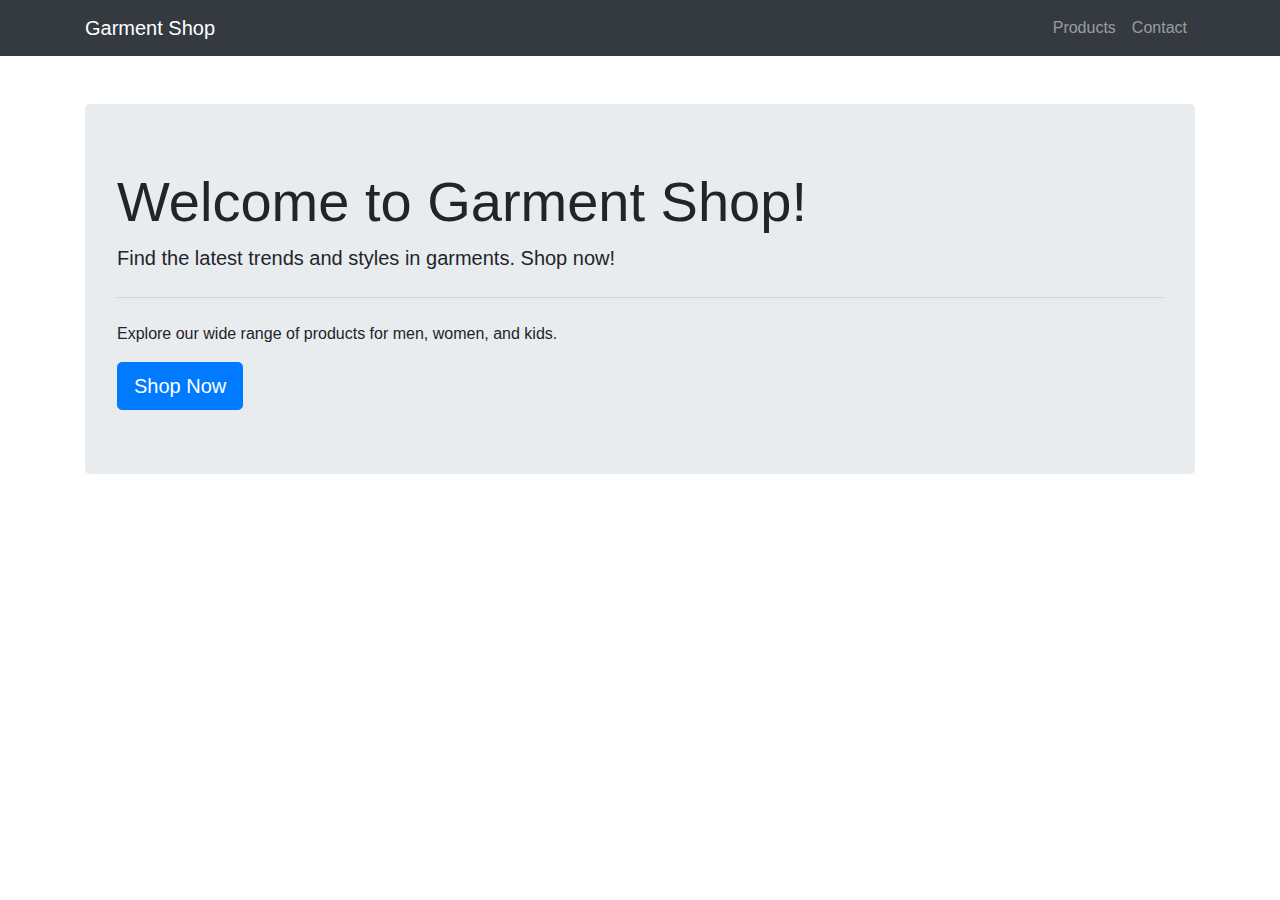
<file: SDL/GarmentStore/index.html>
<!DOCTYPE html>
<html lang="en">
<head>
  <meta charset="UTF-8">
  <meta name="viewport" content="width=device-width, initial-scale=1.0">
  <title>Garment Shop</title>
  <link rel="stylesheet" href="https://stackpath.bootstrapcdn.com/bootstrap/4.5.2/css/bootstrap.min.css">
</head>
<body>

  <nav class="navbar navbar-expand-lg navbar-dark bg-dark">
    <div class="container">
      <a class="navbar-brand" href="#">Garment Shop</a>
      <button class="navbar-toggler" type="button" data-toggle="collapse" data-target="#navbarNav" aria-controls="navbarNav" aria-expanded="false" aria-label="Toggle navigation">
        <span class="navbar-toggler-icon"></span>
      </button>
      <div class="collapse navbar-collapse" id="navbarNav">
        <ul class="navbar-nav ml-auto">
          <li class="nav-item">
            <a class="nav-link" href="products.html">Products</a>
          </li>
          <li class="nav-item">
            <a class="nav-link" href="contact.html">Contact</a>
          </li>
        </ul>
      </div>
    </div>
  </nav>

  <div class="container mt-5">
    <div class="jumbotron">
      <h1 class="display-4">Welcome to Garment Shop!</h1>
      <p class="lead">Find the latest trends and styles in garments. Shop now!</p>
      <hr class="my-4">
      <p>Explore our wide range of products for men, women, and kids.</p>
      <a class="btn btn-primary btn-lg" href="products.html" role="button">Shop Now</a>
    </div>
  </div>

  <script src="https://code.jquery.com/jquery-3.5.1.slim.min.js"></script>
  <script src="https://cdn.jsdelivr.net/npm/@popperjs/core@2.5.4/dist/umd/popper.min.js"></script>
  <script src="https://stackpath.bootstrapcdn.com/bootstrap/4.5.2/js/bootstrap.min.js"></script>
</body>
</html>
</file>
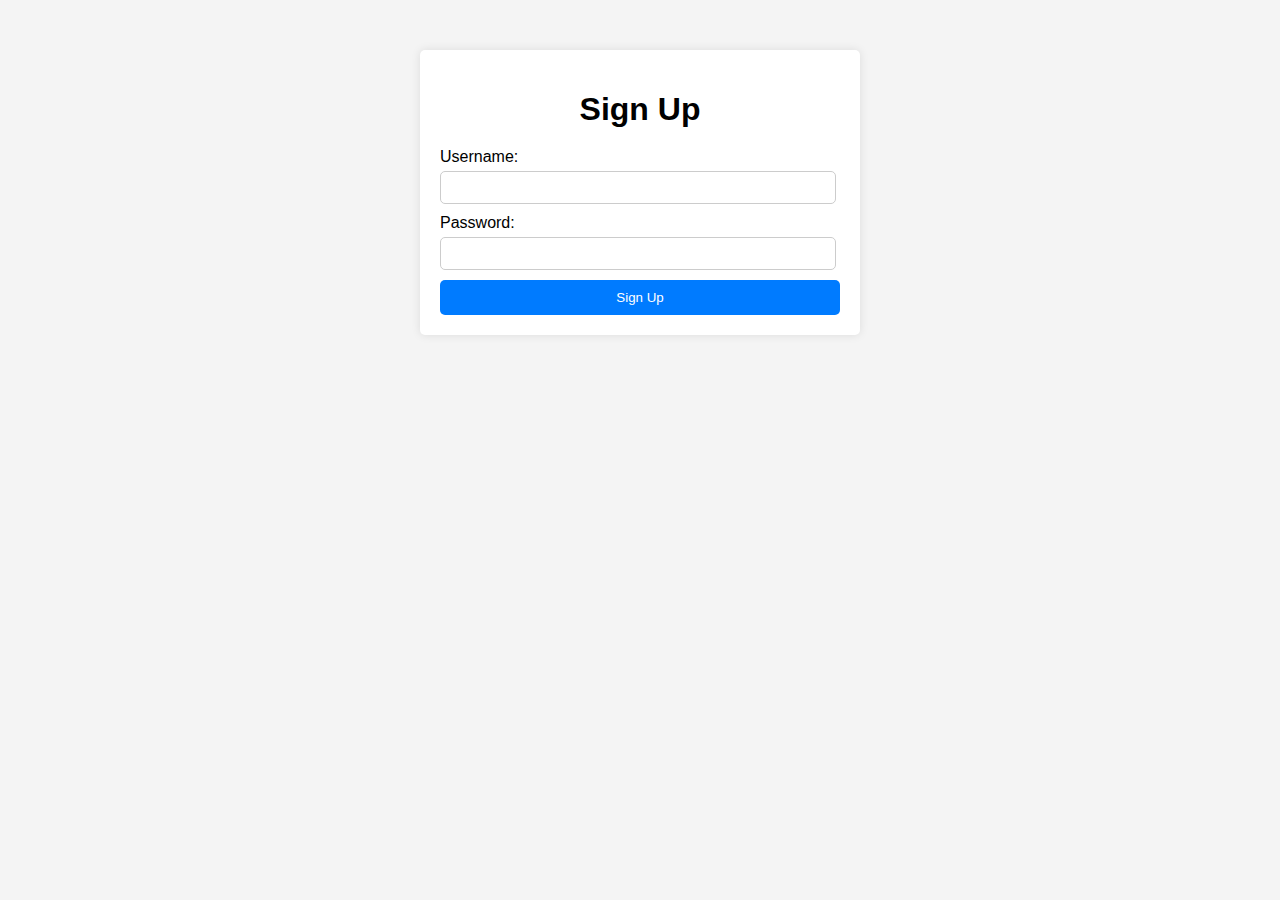
<file: SDL/15_signupPage.html>
<!DOCTYPE html>
<html lang="en">
<head>
<meta charset="UTF-8">
<meta name="viewport" content="width=device-width, initial-scale=1.0">
<title>Sign Up</title>
<style>
    body {
        font-family: Arial, sans-serif;
        background-color: #f4f4f4;
        margin: 0;
        padding: 0;
    }

    .container {
        max-width: 400px;
        margin: 50px auto;
        padding: 20px;
        background-color: #fff;
        border-radius: 5px;
        box-shadow: 0 0 10px rgba(0, 0, 0, 0.1);
    }

    h1 {
        text-align: center;
        margin-bottom: 20px;
    }

    label {
        display: block;
        margin-bottom: 5px;
    }

    input {
        width: calc(100% - 22px); /* Subtracting padding and border width */
        padding: 8px;
        margin-bottom: 10px;
        border: 1px solid #ccc;
        border-radius: 5px;
    }

    .error {
        color: red;
        margin-top: 5px;
    }

    button {
        width: 100%;
        padding: 10px;
        background-color: #007bff;
        color: #fff;
        border: none;
        border-radius: 5px;
        cursor: pointer;
        transition: background-color 0.3s;
    }

    button:hover {
        background-color: #0056b3;
    }

    #loginInfo {
        text-align: center;
        margin-top: 20px;
        display: none;
    }
</style>
</head>
<body>
    <div class="container">
        <h1>Sign Up</h1>
        <form id="signupForm">
            <label for="username">Username:</label>
            <input type="text" id="username" name="username" required><br>
            <label for="password">Password:</label>
            <input type="password" id="password" name="password" required>
            <div id="passwordError" class="error" style="display: none;">Invalid password</div>
            <button type="submit">Sign Up</button>
        </form>
        <div id="loginInfo">
            <p>Welcome, <span id="loggedInUsername"></span>!</p>
        </div>
    </div>

    <script>
        document.getElementById('signupForm').addEventListener('submit', function(event) {
            event.preventDefault(); // Prevent form submission

            // Get username and password
            var username = document.getElementById('username').value;
            var password = document.getElementById('password').value;

            // Basic validation
            if (username.trim() === '' || password.trim() === '') {
                alert('Please enter both username and password.');
                return;
            }

            // Check if username and password are the same
            if (username === password) {
                // Display login info
                document.getElementById('loggedInUsername').textContent = username;
                document.getElementById('loginInfo').style.display = 'block';
                document.getElementById('passwordError').style.display = 'none';
            } else {
                // Display password error
                document.getElementById('passwordError').style.display = 'block';
                document.getElementById('loginInfo').style.display = 'none';
            }
        });
    </script>
</body>
</html>
</file>
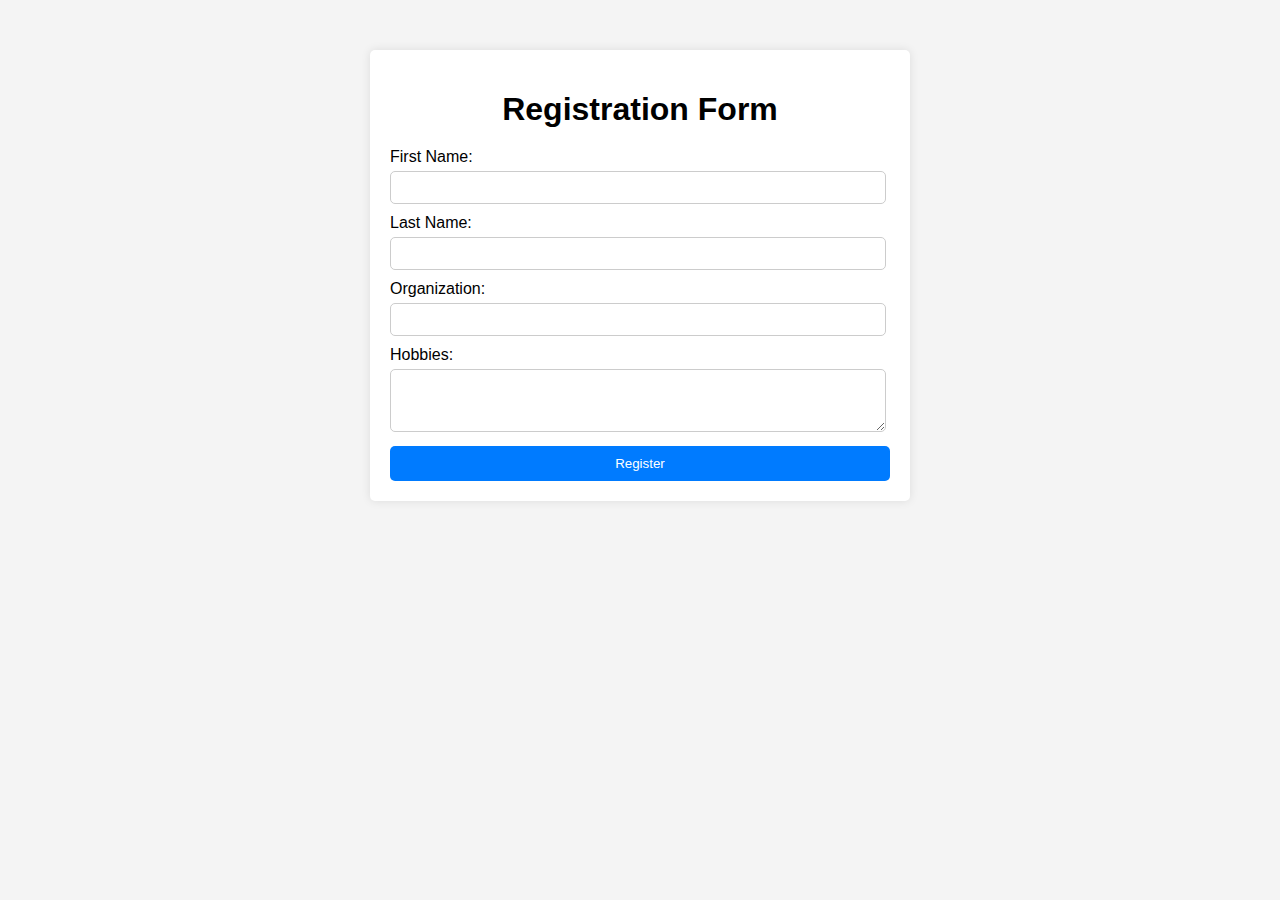
<file: SDL/16_registrationForm.html>
<!DOCTYPE html>
<html lang="en">
<head>
<meta charset="UTF-8">
<meta name="viewport" content="width=device-width, initial-scale=1.0">
<title>Registration Form</title>
<style>
    body {
        font-family: Arial, sans-serif;
        background-color: #f4f4f4;
    }

    .container {
        max-width: 500px;
        margin: 50px auto;
        padding: 20px;
        background-color: #fff;
        border-radius: 5px;
        box-shadow: 0 0 10px rgba(0, 0, 0, 0.1);
    }

    h1 {
        text-align: center;
        margin-bottom: 20px;
    }

    label {
        display: block;
        margin-bottom: 5px;
    }

    input, textarea {
        width: calc(100% - 22px); /* Subtracting padding and border width */
        padding: 8px;
        margin-bottom: 10px;
        border: 1px solid #ccc;
        border-radius: 5px;
    }

    textarea {
        resize: vertical;
    }

    .error {
        color: red;
        margin-top: 5px;
        display: none;
    }

    button {
        width: 100%;
        padding: 10px;
        background-color: #007bff;
        color: #fff;
        border: none;
        border-radius: 5px;
        cursor: pointer;
        transition: background-color 0.3s;
    }

    button:hover {
        background-color: #0056b3;
    }

    #registrationDetails {
        margin-top: 20px;
        display: none;
    }
</style>
</head>
<body>
    <div class="container">
        <h1>Registration Form</h1>
        <form id="registrationForm">
            <label for="firstName">First Name:</label>
            <input type="text" id="firstName" name="firstName" required>
            <div id="firstNameError" class="error">Please enter your first name.</div>
            <label for="lastName">Last Name:</label>
            <input type="text" id="lastName" name="lastName" required>
            <div id="lastNameError" class="error">Please enter your last name.</div>
            <label for="organization">Organization:</label>
            <input type="text" id="organization" name="organization" required>
            <div id="organizationError" class="error">Please enter your organization.</div>
            <label for="hobbies">Hobbies:</label>
            <textarea id="hobbies" name="hobbies" rows="3" required></textarea>
            <div id="hobbiesError" class="error">Please enter your hobbies.</div>
            <button type="submit">Register</button>
        </form>
        <div id="registrationDetails">
            <h2>Registration Details</h2>
            <p><strong>First Name:</strong> <span id="displayFirstName"></span></p>
            <p><strong>Last Name:</strong> <span id="displayLastName"></span></p>
            <p><strong>Organization:</strong> <span id="displayOrganization"></span></p>
            <p><strong>Hobbies:</strong> <span id="displayHobbies"></span></p>
        </div>
    </div>

    <script>
        document.getElementById('registrationForm').addEventListener('submit', function(event) {
            event.preventDefault(); // Prevent form submission

            // Get form values
            var firstName = document.getElementById('firstName').value.trim();
            var lastName = document.getElementById('lastName').value.trim();
            var organization = document.getElementById('organization').value.trim();
            var hobbies = document.getElementById('hobbies').value.trim();

            // Field-level validation
            var isValid = true;
            if (firstName === '') {
                document.getElementById('firstNameError').style.display = 'block';
                isValid = false;
            } else {
                document.getElementById('firstNameError').style.display = 'none';
            }
            if (lastName === '') {
                document.getElementById('lastNameError').style.display = 'block';
                isValid = false;
            } else {
                document.getElementById('lastNameError').style.display = 'none';
            }
            if (organization === '') {
                document.getElementById('organizationError').style.display = 'block';
                isValid = false;
            } else {
                document.getElementById('organizationError').style.display = 'none';
            }
            if (hobbies === '') {
                document.getElementById('hobbiesError').style.display = 'block';
                isValid = false;
            } else {
                document.getElementById('hobbiesError').style.display = 'none';
            }

            // If form is valid, display registration details
            if (isValid) {
                document.getElementById('displayFirstName').textContent = firstName;
                document.getElementById('displayLastName').textContent = lastName;
                document.getElementById('displayOrganization').textContent = organization;
                document.getElementById('displayHobbies').textContent = hobbies;
                document.getElementById('registrationDetails').style.display = 'block';
            }
        });
    </script>
</body>
</html>
</file>
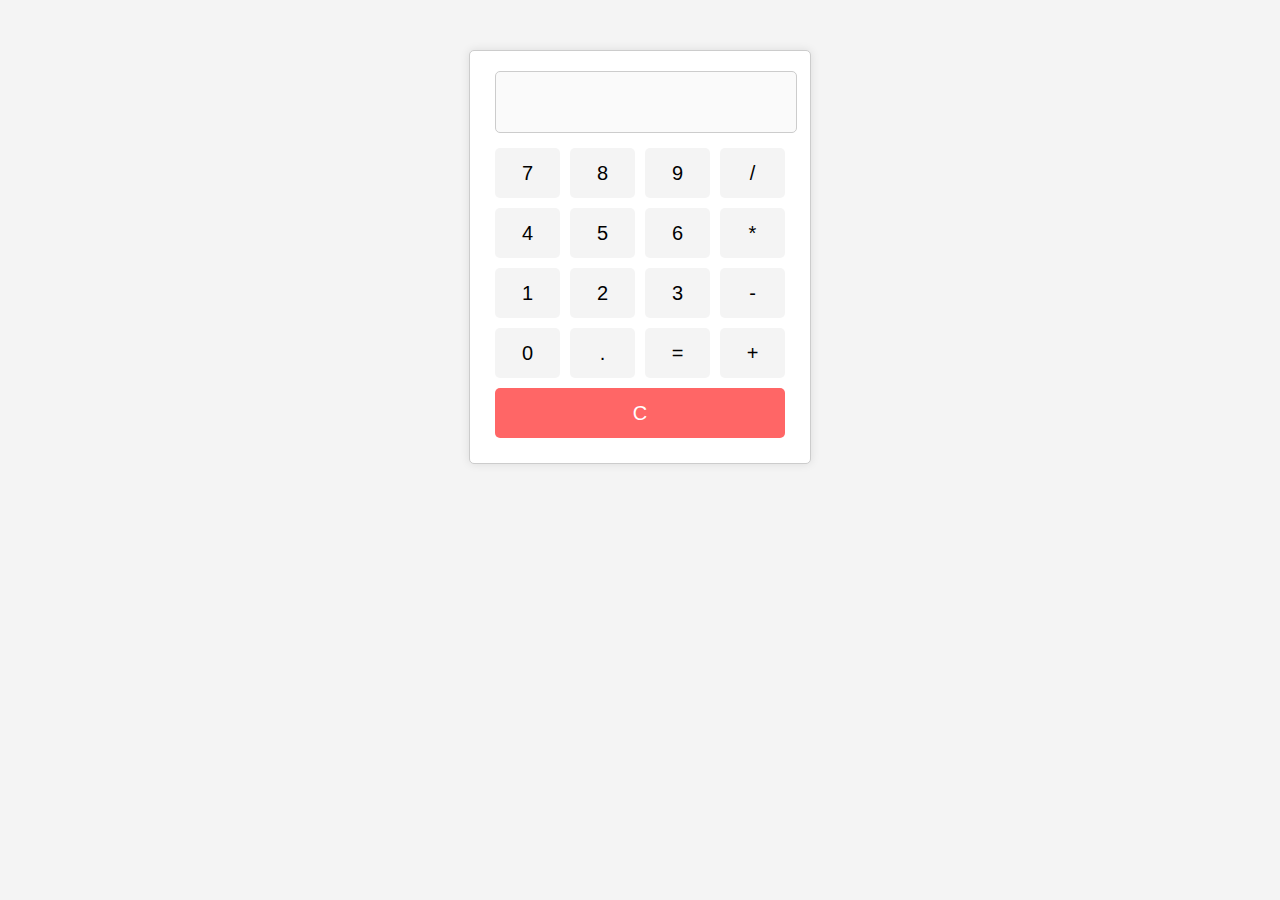
<file: SDL/calculator.html>
<!DOCTYPE html>
<html lang="en">
<head>
<meta charset="UTF-8">
<meta name="viewport" content="width=device-width, initial-scale=1.0">
<title>Calculator</title>
<style>
    body {
        font-family: Arial, sans-serif;
        background-color: #f4f4f4;
    }
    .calculator {
        max-width: 300px;
        margin: 50px auto;
        background-color: #fff;
        border: 1px solid #ccc;
        border-radius: 5px;
        padding: 20px;
        box-shadow: 0 0 10px rgba(0, 0, 0, 0.1);
    }
    .calculator input[type="button"] {
        width: 50px;
        height: 50px;
        font-size: 20px;
        margin: 5px;
        border: none;
        border-radius: 5px;
        cursor: pointer;
        background-color: #f4f4f4;
    }
    .calculator input[type="button"]:hover {
        background-color: #e0e0e0;
    }
    .calculator input[type="text"] {
        width: calc(100% - 10px);
        height: 50px;
        font-size: 24px;
        padding: 5px;
        margin: 0 5px 10px;
        border: 1px solid #ccc;
        border-radius: 5px;
        text-align: right;
    }
    .calculator .row {
        display: flex;
        justify-content: space-between;
    }
    .calculator .row input[type="button"] {
        flex: 1;
    }
    .calculator .row:last-child input[type="button"] {
        background-color: #ff6666;
        color: #fff;
    }
</style>
</head>
<body>

<div class="calculator">
    <input type="text" id="display" disabled>
    <div class="row">
        <input type="button" value="7" onclick="addToDisplay('7')">
        <input type="button" value="8" onclick="addToDisplay('8')">
        <input type="button" value="9" onclick="addToDisplay('9')">
        <input type="button" value="/" onclick="addToDisplay('/')">
    </div>
    <div class="row">
        <input type="button" value="4" onclick="addToDisplay('4')">
        <input type="button" value="5" onclick="addToDisplay('5')">
        <input type="button" value="6" onclick="addToDisplay('6')">
        <input type="button" value="*" onclick="addToDisplay('*')">
    </div>
    <div class="row">
        <input type="button" value="1" onclick="addToDisplay('1')">
        <input type="button" value="2" onclick="addToDisplay('2')">
        <input type="button" value="3" onclick="addToDisplay('3')">
        <input type="button" value="-" onclick="addToDisplay('-')">
    </div>
    <div class="row">
        <input type="button" value="0" onclick="addToDisplay('0')">
        <input type="button" value="." onclick="addToDisplay('.')">
        <input type="button" value="=" onclick="calculate()">
        <input type="button" value="+" onclick="addToDisplay('+')">
    </div>
    <div class="row">
        <input type="button" value="C" onclick="clearDisplay()">
    </div>
</div>

<script>
function addToDisplay(value) {
    document.getElementById('display').value += value;
}

function clearDisplay() {
    document.getElementById('display').value = '';
}

function calculate() {
    var expression = document.getElementById('display').value;
    try {
        var result = eval(expression);
        document.getElementById('display').value = result;
    } catch (error) {
        alert('Invalid expression');
    }
}
</script>

</body>
</html>
</file>
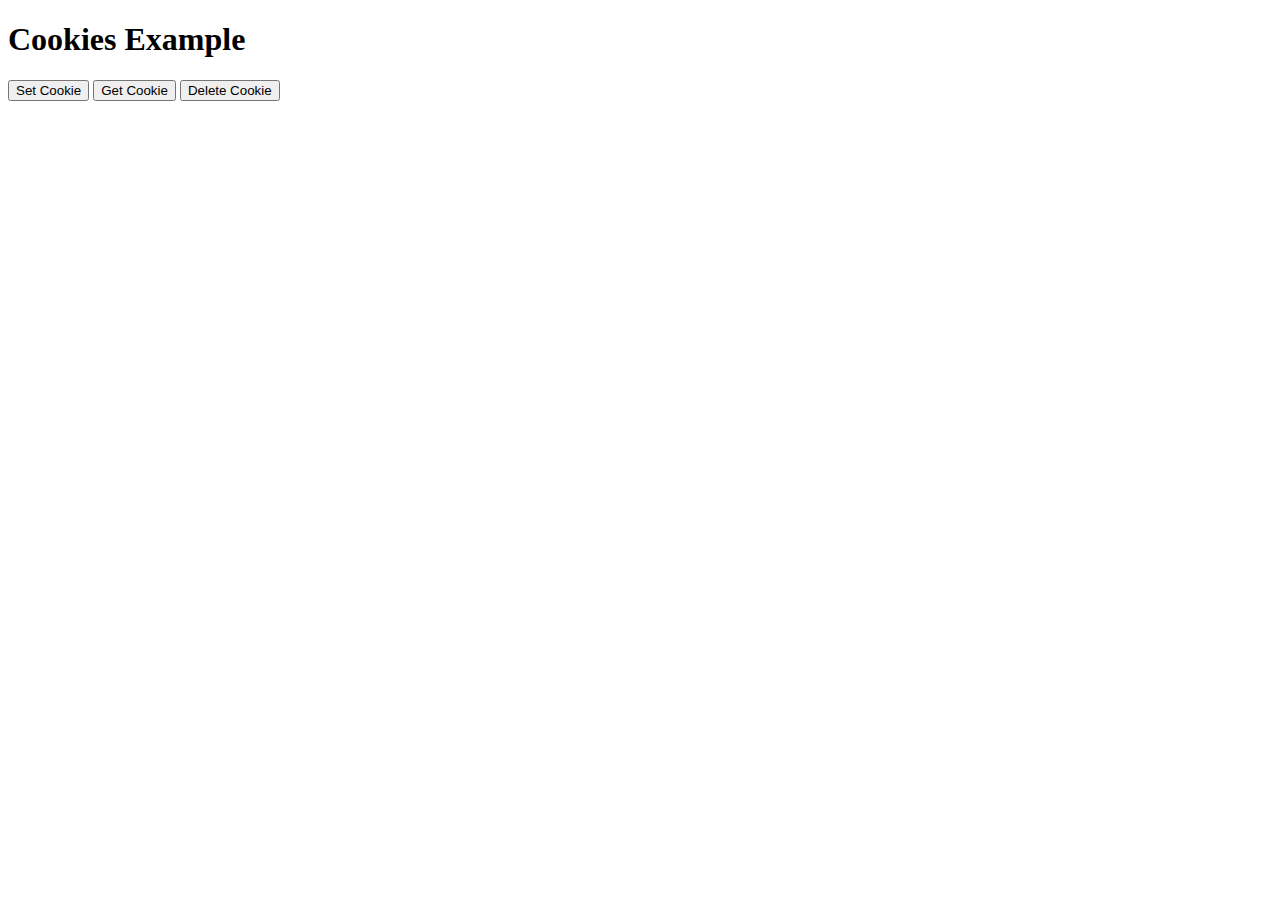
<file: SDL/cookies.html>
<!DOCTYPE html>
<html lang="en">
<head>
    <meta charset="UTF-8">
    <meta name="viewport" content="width=device-width, initial-scale=1.0">
    <title>Cookies Example</title>
</head>
<body>
    <h1>Cookies Example</h1>
    <button onclick="setCookie()">Set Cookie</button>
    <button onclick="getCookie()">Get Cookie</button>
    <button onclick="deleteCookie()">Delete Cookie</button>

    <script>
        // JavaScript function to set a cookie
        function setCookie() {
            document.cookie = "username=Atharv Nikam; expires=Thu, 18 Dec 2025 12:00:00 UTC; path=/";
            alert("Cookie set successfully!");
        }

        // JavaScript function to get a cookie
        function getCookie() {
            var cookieValue = document.cookie
                .split('; ')
                .find(row => row.startsWith('username='))
                .split('=')[1];
            alert("Username: " + cookieValue);
        }

        // JavaScript function to delete a cookie
        function deleteCookie() {
            document.cookie = "username=; expires=Thu, 01 Jan 1970 00:00:00 UTC; path=/;";
            alert("Cookie deleted successfully!");
        }
    </script>
</body>
</html>
</file>
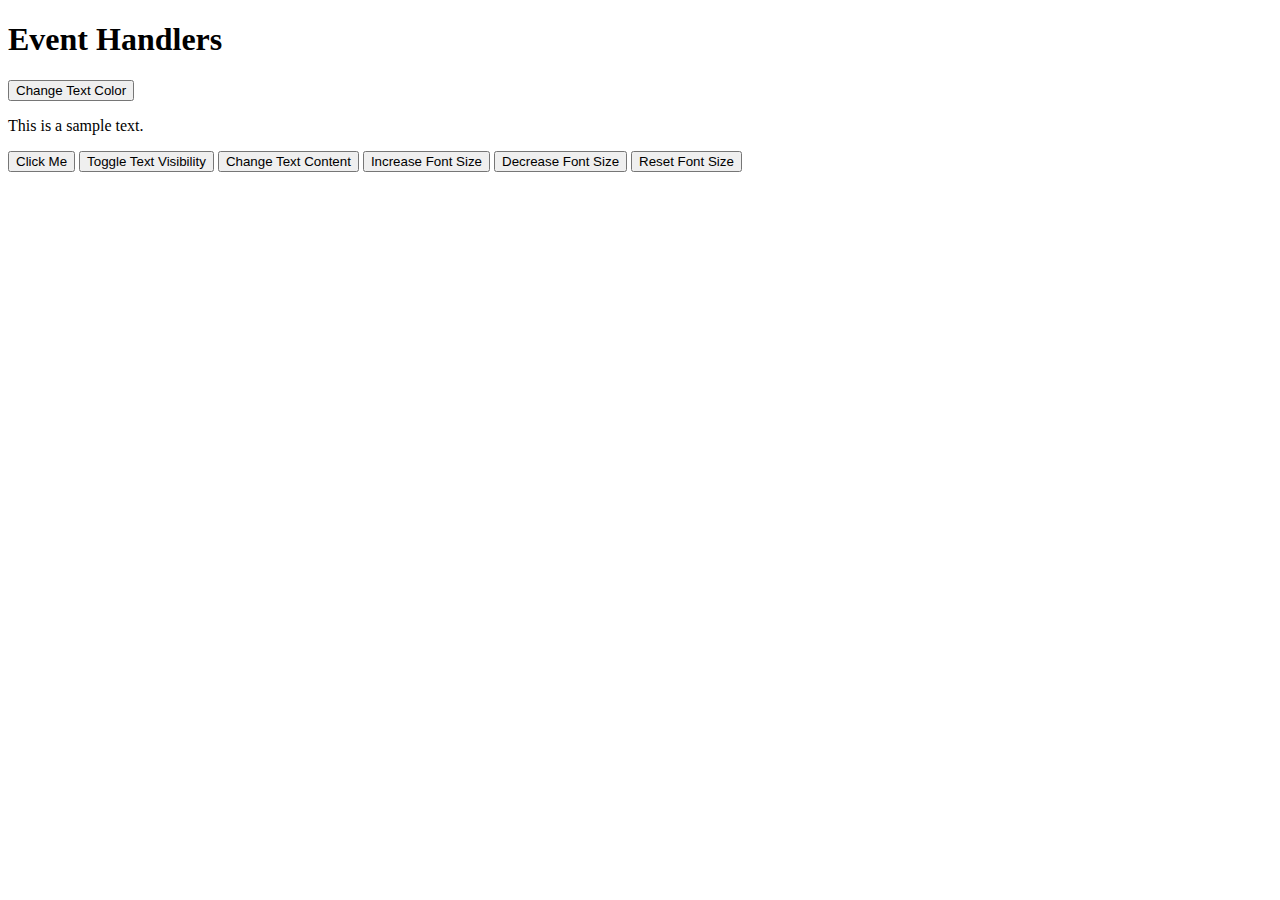
<file: SDL/eventHandler.html>
<!DOCTYPE html>
<html lang="en">

<head>
    <meta charset="UTF-8">
    <meta name="viewport" content="width=device-width, initial-scale=1.0">
    <title>Event Handlers</title>
    <script>
        // JavaScript function to change text color
        function changeColor() {
            document.getElementById("text").style.color = "red";
        }

        // JavaScript function to display an alert message
        function showAlert() {
            alert("Button clicked!");
        }

        // JavaScript function to toggle text visibility
        function toggleTextVisibility() {
            var textElement = document.getElementById("text");
            textElement.style.display = (textElement.style.display === "none") ? "block" : "none";
        }

        // JavaScript function to change text content
        function changeTextContent() {
            document.getElementById("text").textContent = "Text content changed!";
        }

        // JavaScript function to increase font size
        function increaseFontSize() {
            var textElement = document.getElementById("text");
            var currentSize = parseFloat(window.getComputedStyle(textElement, null).getPropertyValue('font-size'));
            textElement.style.fontSize = (currentSize + 2) + 'px';
        }

        // JavaScript function to decrease font size
        function decreaseFontSize() {
            var textElement = document.getElementById("text");
            var currentSize = parseFloat(window.getComputedStyle(textElement, null).getPropertyValue('font-size'));
            textElement.style.fontSize = (currentSize - 2) + 'px';
        }

        // JavaScript function to reset font size
        function resetFontSize() {
            document.getElementById("text").style.fontSize = "16px";
        }
    </script>
</head>

<body>
    <h1>Event Handlers</h1>
    <button onclick="changeColor()">Change Text Color</button>
    <p id="text">This is a sample text.</p>
    <button onclick="showAlert()">Click Me</button>
    <button onclick="toggleTextVisibility()">Toggle Text Visibility</button>
    <button onclick="changeTextContent()">Change Text Content</button>
    <button onclick="increaseFontSize()">Increase Font Size</button>
    <button onclick="decreaseFontSize()">Decrease Font Size</button>
    <button onclick="resetFontSize()">Reset Font Size</button>
</body>

</html>
</file>
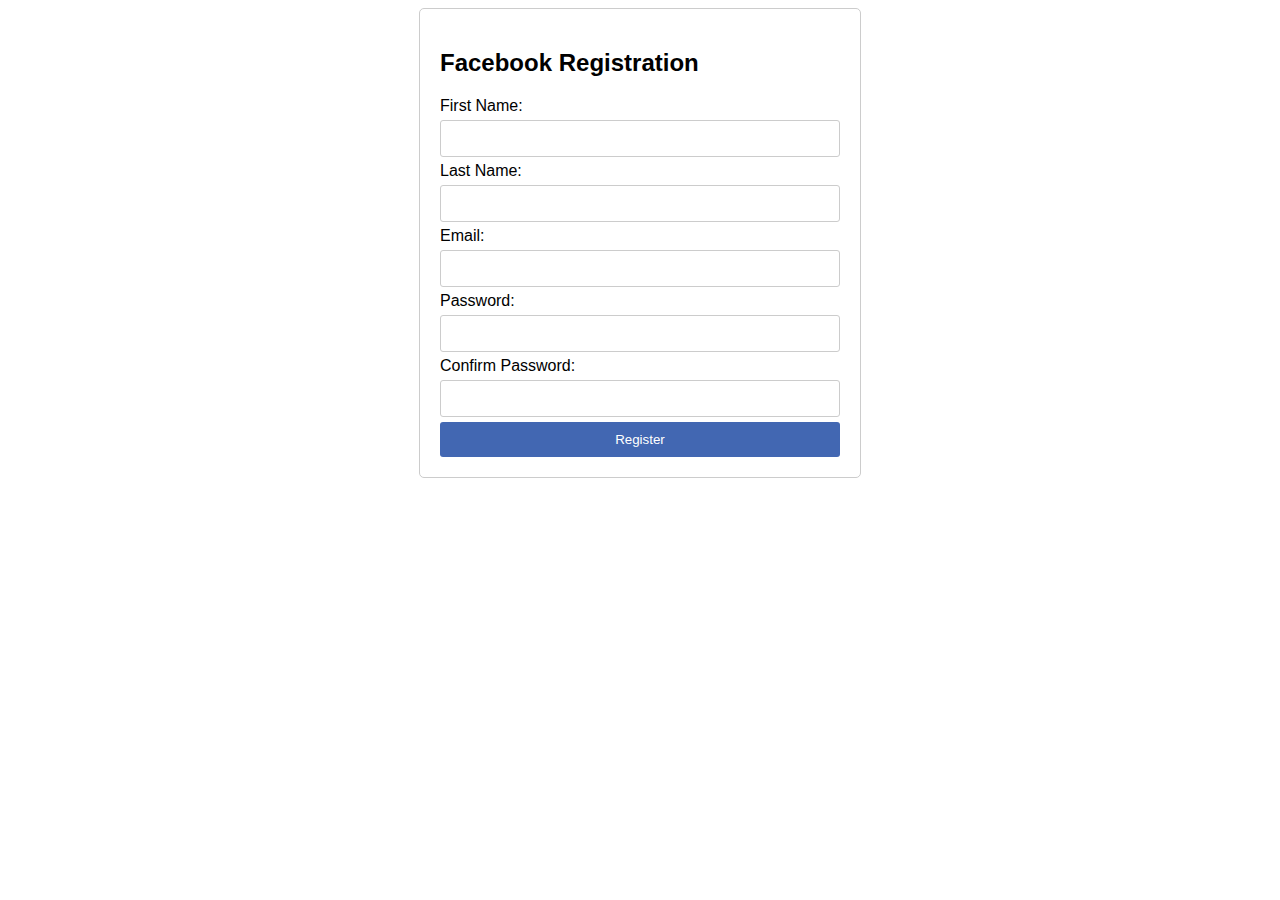
<file: SDL/facebook_form.html>
<!DOCTYPE html>
<html lang="en">

<head>
    <meta charset="UTF-8">
    <meta name="viewport" content="width=device-width, initial-scale=1.0">
    <title>Facebook Registration</title>
    <style>
        body {
            font-family: Arial, sans-serif;
        }

        .container {
            max-width: 400px;
            margin: 0 auto;
            padding: 20px;
            border: 1px solid #ccc;
            border-radius: 5px;
        }

        input[type="text"],
        input[type="email"],
        input[type="password"] {
            width: 100%;
            padding: 10px;
            margin: 5px 0;
            border: 1px solid #ccc;
            border-radius: 3px;
            box-sizing: border-box;
        }

        input[type="submit"] {
            width: 100%;
            background-color: #4267B2;
            color: #fff;
            padding: 10px;
            border: none;
            border-radius: 3px;
            cursor: pointer;
        }

        input[type="submit"]:hover {
            background-color: #3b5998;
        }

        .error {
            color: red;
            font-size: 14px;
        }
    </style>
</head>

<body>

    <div class="container">
        <h2>Facebook Registration</h2>
        <form id="registrationForm" onsubmit="return validateForm()">
            <label for="firstName">First Name:</label>
            <input type="text" id="firstName" name="firstName" onblur="validateFirstName()">
            <div id="firstNameError" class="error"></div>

            <label for="lastName">Last Name:</label>
            <input type="text" id="lastName" name="lastName" onblur="validateLastName()">
            <div id="lastNameError" class="error"></div>

            <label for="email">Email:</label>
            <input type="email" id="email" name="email" onblur="validateEmail()">
            <div id="emailError" class="error"></div>

            <label for="password">Password:</label>
            <input type="password" id="password" name="password" onblur="validatePassword()">
            <div id="passwordError" class="error"></div>

            <label for="confirmPassword">Confirm Password:</label>
            <input type="password" id="confirmPassword" name="confirmPassword" onblur="validateConfirmPassword()">
            <div id="confirmPasswordError" class="error"></div>

            <input type="submit" value="Register">
        </form>
    </div>

    <script>
        function validateForm() {
            return (
                validateFirstName() &&
                validateLastName() &&
                validateEmail() &&
                validatePassword() &&
                validateConfirmPassword()
            );
        }

        function validateFirstName() {
            var firstName = document.getElementById('firstName').value;
            var nameRegex = /^[A-Za-z]+$/;
            if (!firstName.trim().match(nameRegex)) {
                document.getElementById('firstNameError').innerText = 'Name should not contain numbers or special characters';
                return false;
            } else {
                document.getElementById('firstNameError').innerText = '';
                return true;
            }
        }

        function validateLastName() {
            var lastName = document.getElementById('lastName').value;
            var nameRegex = /^[A-Za-z]+$/;
            if (!lastName.trim().match(nameRegex)) {
                document.getElementById('lastNameError').innerText = 'Name should not contain numbers or special characters';
                return false;
            } else {
                document.getElementById('lastNameError').innerText = '';
                return true;
            }
        }

        function validateEmail() {
            var email = document.getElementById('email').value;
            var emailRegex = /^[^\s@]+@[^\s@]+\.[^\s@]+$/;
            if (email.trim() === '') {
                document.getElementById('emailError').innerText = 'Email is required';
                return false;
            } else if (!email.match(emailRegex)) {
                document.getElementById('emailError').innerText = 'Invalid email format';
                return false;
            } else {
                document.getElementById('emailError').innerText = '';
                return true;
            }
        }

        function validatePassword() {
            var password = document.getElementById('password').value;
            var passwordRegex = /^(?=.*[0-9])(?=.*[!@#$%^&*])[a-zA-Z0-9!@#$%^&*]{8,}$/;
            if (password.trim() === '') {
                document.getElementById('passwordError').innerText = 'Password is required';
                return false;
            } else if (!password.match(passwordRegex)) {
                document.getElementById('passwordError').innerText = 'Password must be minimum 8 characters and include at least 1 number and 1 special character';
                return false;
            } else {
                document.getElementById('passwordError').innerText = '';
                return true;
            }
        }

        function validateConfirmPassword() {
            var password = document.getElementById('password').value;
            var confirmPassword = document.getElementById('confirmPassword').value;
            if (confirmPassword.trim() === '') {
                document.getElementById('confirmPasswordError').innerText = 'Please confirm your password';
                return false;
            } else if (confirmPassword !== password) {
                document.getElementById('confirmPasswordError').innerText = 'Passwords do not match';
                return false;
            } else {
                document.getElementById('confirmPasswordError').innerText = '';
                return true;
            }
        }
    </script>

</body>

</html>
</file>
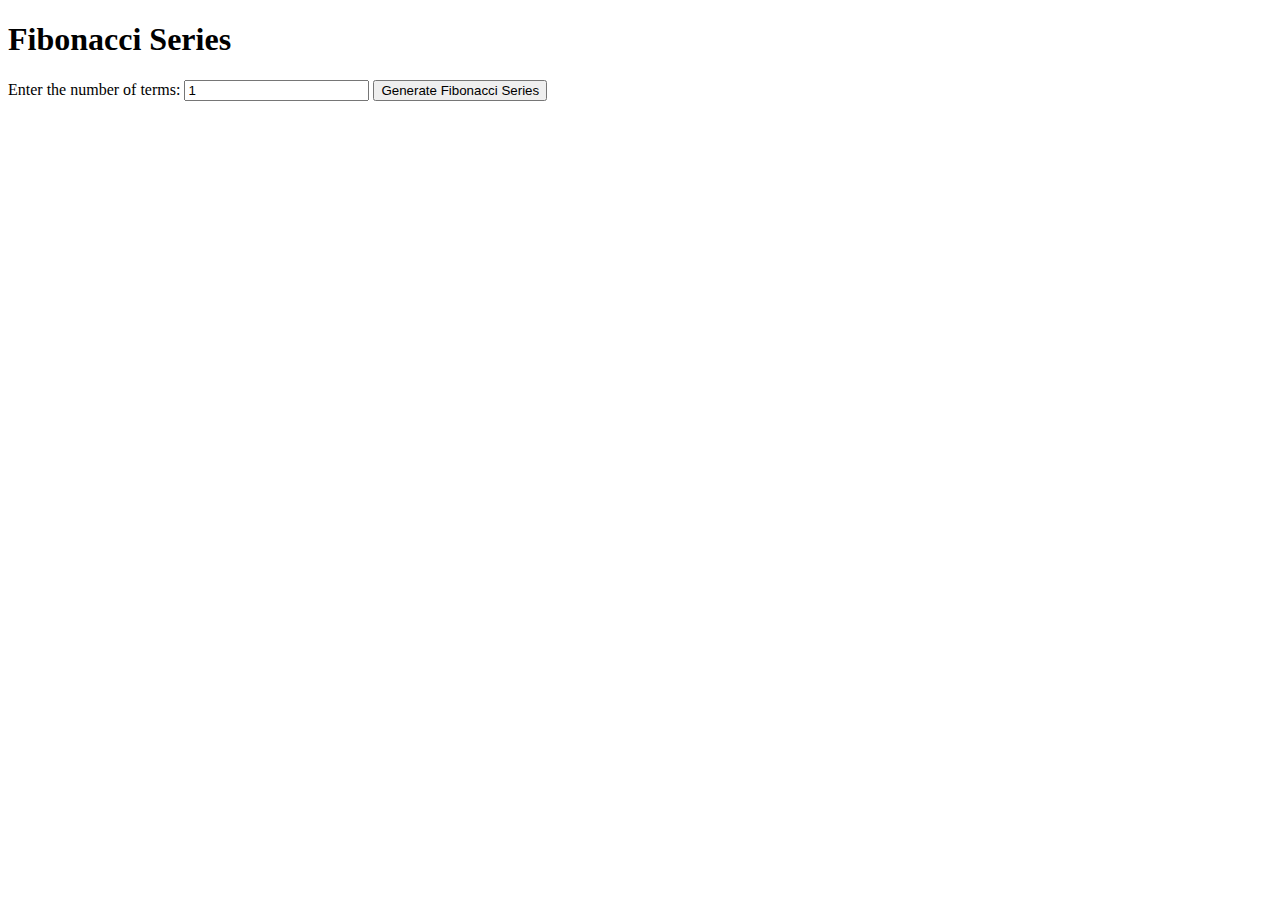
<file: SDL/fibonacci.html>
<!DOCTYPE html>
<html lang="en">
<head>
    <meta charset="UTF-8">
    <meta name="viewport" content="width=device-width, initial-scale=1.0">
    <title>Fibonacci Series</title>
    <script>
        function generateFibonacci() {
            // Get the number of terms from the input field
            var numTerms = document.getElementById("numTerms").value;

            // Initialize variables to store Fibonacci series
            var fib = [];
            fib[0] = 0;
            fib[1] = 1;

            // Generate Fibonacci series
            for (var i = 2; i < numTerms; i++) {
                fib[i] = fib[i - 1] + fib[i - 2];
            }

            // Display Fibonacci series on the HTML page
            document.getElementById("result").innerHTML = "Fibonacci Series: " + fib.join(", ");
        }
    </script>
</head>
<body>
    <h1>Fibonacci Series</h1>
    <label for="numTerms">Enter the number of terms:</label>
    <input type="number" id="numTerms" name="numTerms" min="1" value="1">
    <button onclick="generateFibonacci()">Generate Fibonacci Series</button>
    <p id="result"></p>
</body>
</html>
</file>
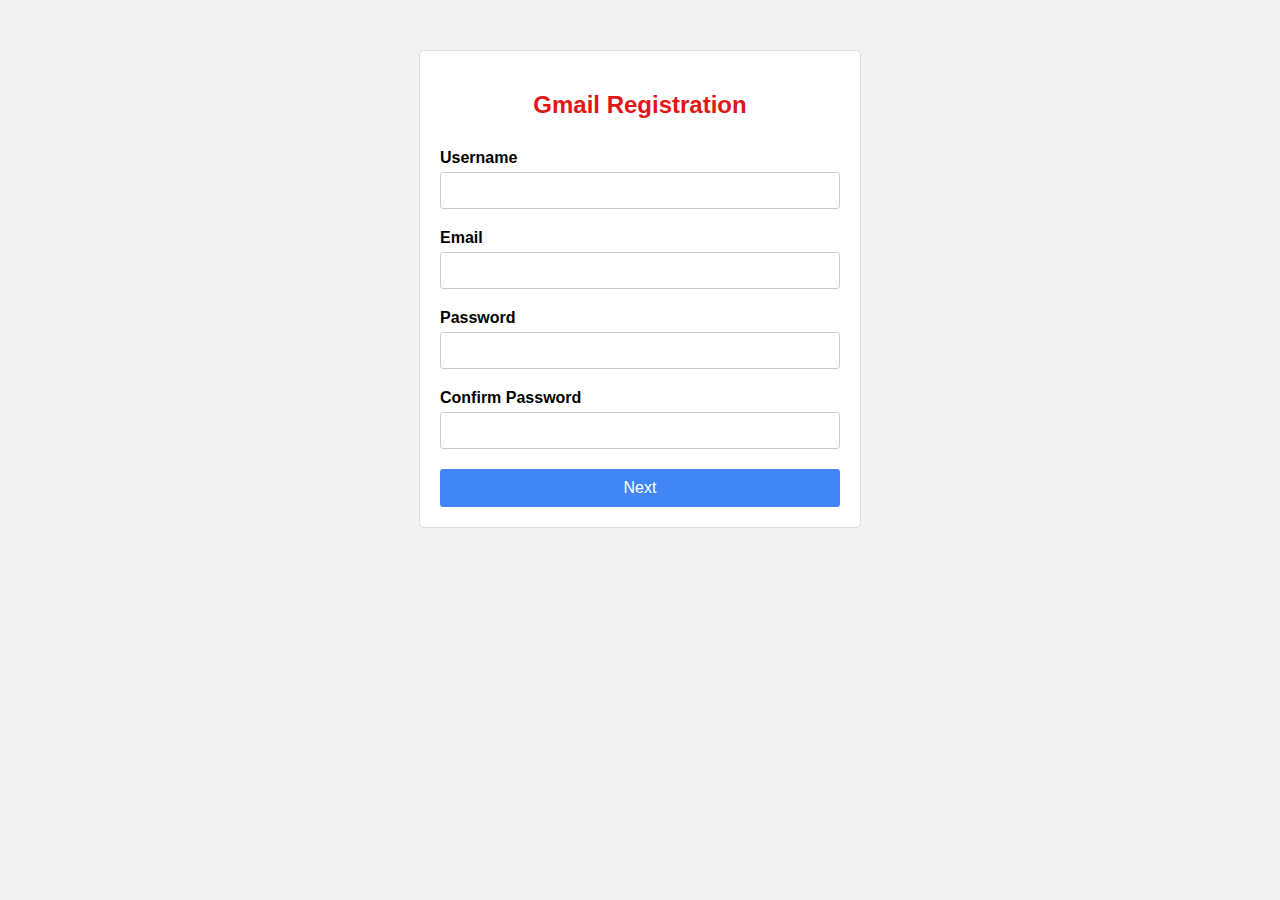
<file: SDL/gmail_form.html>
<!DOCTYPE html>
<html lang="en">

<head>
    <meta charset="UTF-8">
    <meta name="viewport" content="width=device-width, initial-scale=1.0">
    <title>Gmail Registration</title>
    <style>
        body {
            font-family: Arial, sans-serif;
            background-color: #f2f2f2;
        }

        .container {
            max-width: 400px;
            margin: 50px auto;
            padding: 20px;
            background-color: #fff;
            border: 1px solid #ddd;
            border-radius: 5px;
        }

        h2 {
            color: #e01717;
            text-align: center;
            margin-bottom: 30px;
        }

        label {
            display: block;
            font-weight: bold;
            margin-bottom: 5px;
        }

        input[type="text"],
        input[type="email"],
        input[type="password"] {
            width: 100%;
            padding: 10px;
            margin-bottom: 20px;
            border: 1px solid #ccc;
            border-radius: 3px;
            box-sizing: border-box;
        }

        input[type="submit"] {
            width: 100%;
            background-color: #4285f4;
            color: #fff;
            padding: 10px;
            border: none;
            border-radius: 3px;
            cursor: pointer;
            font-size: 16px;
        }

        input[type="submit"]:hover {
            background-color: #357ae8;
        }

        .error {
            color: red;
            font-size: 14px;
            margin-top: -10px;
            margin-bottom: 10px;
        }
    </style>
</head>

<body>

    <div class="container">
        <h2>Gmail Registration</h2>
        <form id="registrationForm" onsubmit="return validateForm()">
            <label for="username">Username</label>
            <input type="text" id="username" name="username">
            <div id="usernameError" class="error"></div>

            <label for="email">Email</label>
            <input type="email" id="email" name="email">
            <div id="emailError" class="error"></div>

            <label for="password">Password</label>
            <input type="password" id="password" name="password">
            <div id="passwordError" class="error"></div>

            <label for="confirmPassword">Confirm Password</label>
            <input type="password" id="confirmPassword" name="confirmPassword">
            <div id="confirmPasswordError" class="error"></div>

            <input type="submit" value="Next">
        </form>
    </div>

    <script>
        function validateForm() {
            var username = document.getElementById('username').value;
            var email = document.getElementById('email').value;
            var password = document.getElementById('password').value;
            var confirmPassword = document.getElementById('confirmPassword').value;

            var isValid = true;

            if (username.trim() === '') {
                document.getElementById('usernameError').innerText = 'Username is required';
                isValid = false;
            } else {
                document.getElementById('usernameError').innerText = '';
            }

            if (email.trim() === '') {
                document.getElementById('emailError').innerText = 'Email is required';
                isValid = false;
            } else if (!isValidEmail(email)) {
                document.getElementById('emailError').innerText = 'Invalid email format';
                isValid = false;
            } else {
                document.getElementById('emailError').innerText = '';
            }

            if (password.trim() === '') {
                document.getElementById('passwordError').innerText = 'Password is required';
                isValid = false;
            } else if (password.length < 8) {
                document.getElementById('passwordError').innerText = 'Password must be at least 8 characters long';
                isValid = false;
            } else {
                document.getElementById('passwordError').innerText = '';
            }

            if (confirmPassword.trim() === '') {
                document.getElementById('confirmPasswordError').innerText = 'Please confirm your password';
                isValid = false;
            } else if (confirmPassword !== password) {
                document.getElementById('confirmPasswordError').innerText = 'Passwords do not match';
                isValid = false;
            } else {
                document.getElementById('confirmPasswordError').innerText = '';
            }

            return isValid;
        }

        function isValidEmail(email) {
            var emailRegex = /^[^\s@]+@[^\s@]+\.[^\s@]+$/;
            return emailRegex.test(email);
        }
    </script>

</body>

</html>
</file>
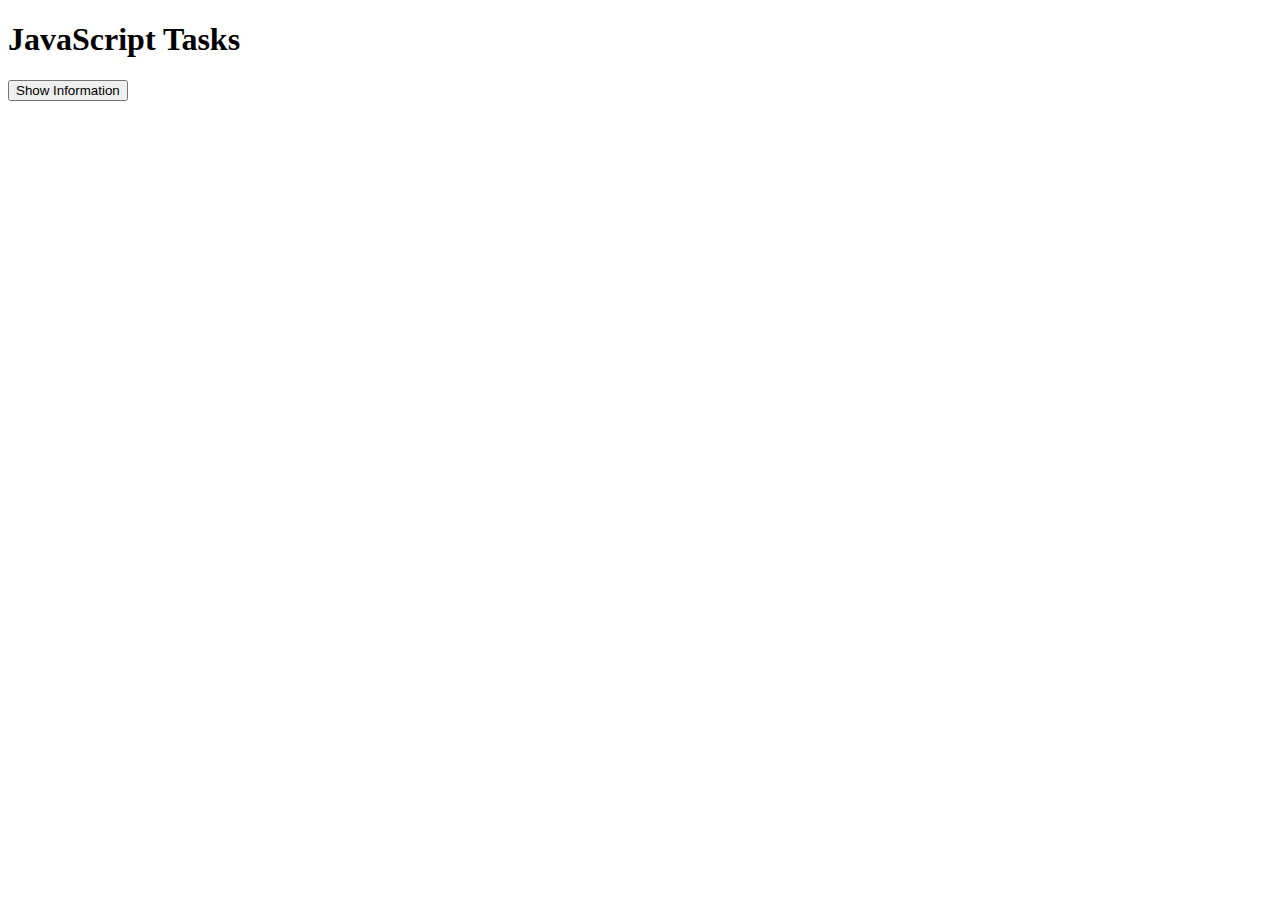
<file: SDL/linkJS.html>
<!DOCTYPE html>
<html lang="en">

<head>
    <meta charset="UTF-8">
    <meta name="viewport" content="width=device-width, initial-scale=1.0">
    <title>JavaScript Tasks</title>
</head>

<body>

    <h1>JavaScript Tasks</h1>

    <button id="showInfoBtn">Show Information</button>

    <div id="infoContainer"></div>

    <script>
        // Put an alert
        alert('Welcome to JavaScript Tasks!');

        // Calculate the average number of weeks in a human lifetime
        function calculateLifetimeWeeks() {
            var averageLifeSpanYears = 79;
            var weeksInYear = 52;
            var averageWeeksInLifetime = averageLifeSpanYears * weeksInYear;
            return averageWeeksInLifetime;
        }

        var averageWeeks = calculateLifetimeWeeks();

        // Create variables to store strings
        var greeting = 'Hello, world!';
        var message = 'This is a JavaScript task.';

        // Program that tells the time of the day (morning, afternoon, night)
        function getTimeOfDay() {
            var currentTime = new Date().getHours();
            var timeOfDay;
            if (currentTime >= 5 && currentTime < 12) {
                timeOfDay = 'morning';
            } else if (currentTime >= 12 && currentTime < 18) {
                timeOfDay = 'afternoon';
            } else {
                timeOfDay = 'night';
            }
            return timeOfDay;
        }

        var currentPartOfDay = getTimeOfDay();

        // Function to display information
        function displayInformation() {
            var infoContainer = document.getElementById('infoContainer');
            infoContainer.innerHTML = `
        <p>Average weeks in a human lifetime: ${averageWeeks}</p>
        <p>${greeting}</p>
        <p>${message}</p>
        <p>It is currently ${currentPartOfDay}</p>
    `;
        }

        // Event listener for the button
        document.getElementById('showInfoBtn').addEventListener('click', displayInformation);

    </script>
</body>

</html>
</file>
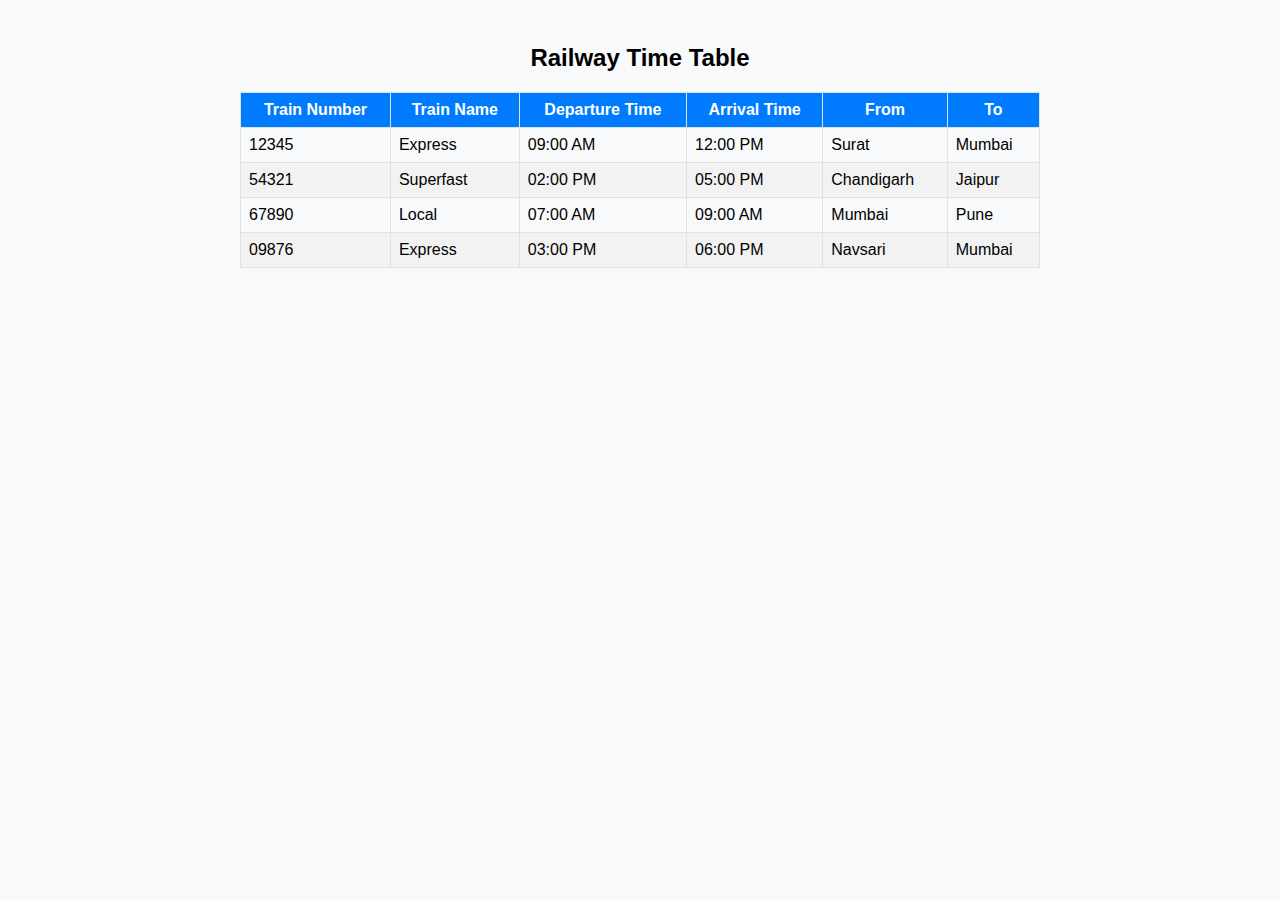
<file: SDL/railway_time_table.html>
<!DOCTYPE html>
<html lang="en">

<head>
  <meta charset="UTF-8">
  <meta name="viewport" content="width=device-width, initial-scale=1.0">
  <title>Railway Time Table</title>
  <style>
    body {
      font-family: Arial, sans-serif;
      background-color: #f8f9fa;
    }

    .container {
      max-width: 800px;
      margin: 0 auto;
      padding: 20px;
    }

    .table {
      width: 100%;
      border-collapse: collapse;
      margin-top: 20px;
    }

    .table th,
    .table td {
      border: 1px solid #dee2e6;
      padding: 8px;
    }

    .table th {
      background-color: #007bff;
      color: #fff;
      text-align: center;
    }

    .table tbody tr:nth-child(even) {
      background-color: #f2f2f2;
    }

    .table tbody tr:hover {
      background-color: #cce5ff;
    }

    .text-center {
      text-align: center;
    }

    .mt-3 {
      margin-top: 1rem !important;
    }
  </style>
</head>

<body>
  <div class="container">
    <h2 class="text-center mt-3">Railway Time Table</h2>
    <table class="table">
      <thead>
        <tr>
          <th>Train Number</th>
          <th>Train Name</th>
          <th>Departure Time</th>
          <th>Arrival Time</th>
          <th>From</th>
          <th>To</th>
        </tr>
      </thead>
      <tbody>
        <tr>
          <td>12345</td>
          <td>Express</td>
          <td>09:00 AM</td>
          <td>12:00 PM</td>
          <td>Surat</td>
          <td>Mumbai</td>
        </tr>
        <tr>
          <td>54321</td>
          <td>Superfast</td>
          <td>02:00 PM</td>
          <td>05:00 PM</td>
          <td>Chandigarh</td>
          <td>Jaipur</td>
        </tr>
        <tr>
          <td>67890</td>
          <td>Local</td>
          <td>07:00 AM</td>
          <td>09:00 AM</td>
          <td>Mumbai</td>
          <td>Pune</td>
        </tr>
        <tr>
          <td>09876</td>
          <td>Express</td>
          <td>03:00 PM</td>
          <td>06:00 PM</td>
          <td>Navsari</td>
          <td>Mumbai</td>
        </tr>
      </tbody>
    </table>
  </div>
</body>

</html>
</file>
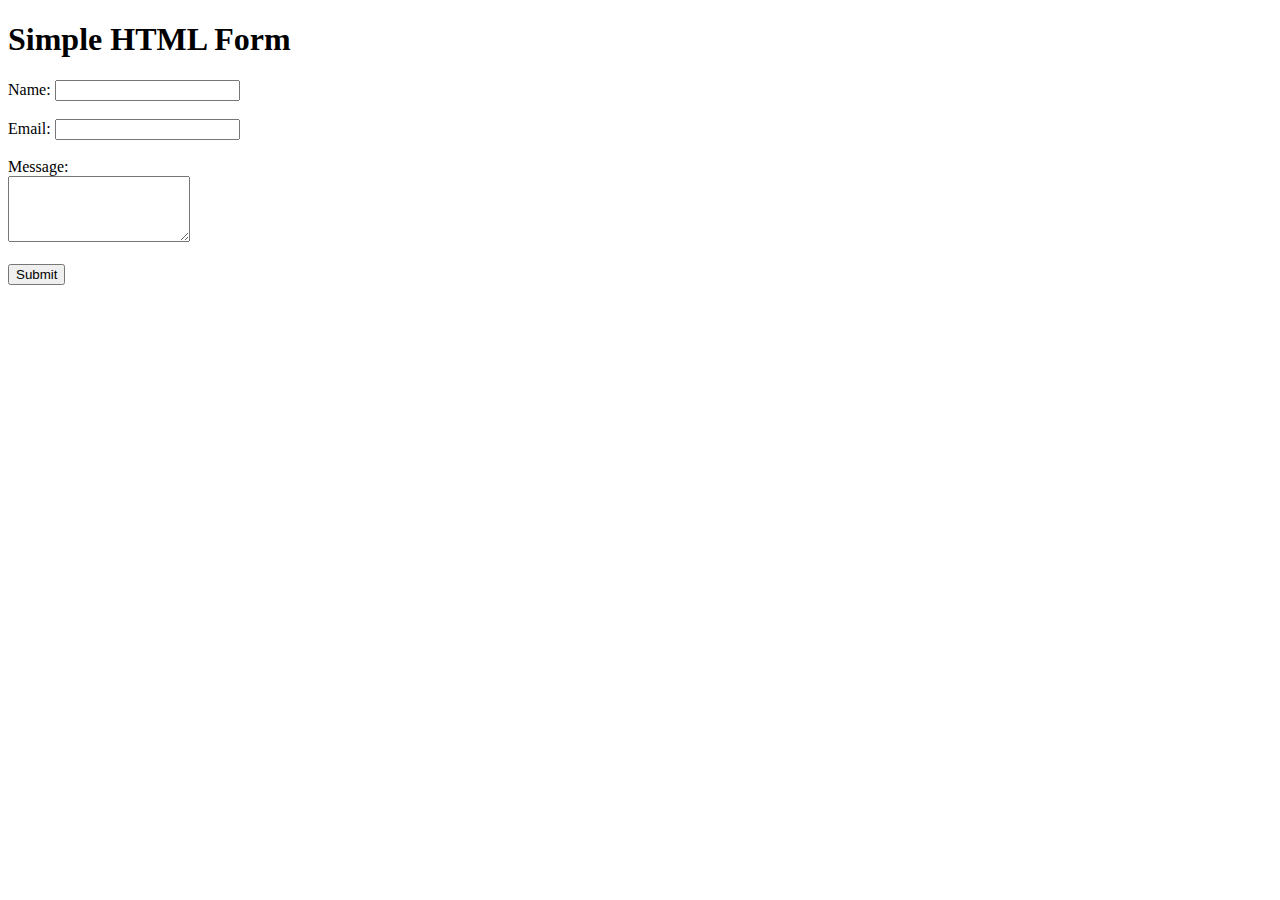
<file: SDL/simpleForm.html>
<!DOCTYPE html>
<html lang="en">
<head>
    <meta charset="UTF-8">
    <meta name="viewport" content="width=device-width, initial-scale=1.0">
    <title>Simple HTML Form</title>
</head>
<body>
    <h1>Simple HTML Form</h1>
    <form >
        <label for="name">Name:</label>
        <input type="text" id="name" name="name" ><br><br>

        <label for="email">Email:</label>
        <input type="email" id="email" name="email" ><br><br>

        <label for="message">Message:</label><br>
        <textarea id="message" name="message" rows="4" ></textarea><br><br>

        <button type="submit" onclick=" return result()">Submit</button>
    </form>
</body>
<script>
    function result () {
        if (document.getElementById("name").value == "" || document.getElementById("email").value == "" || document.getElementById("message").value == "") {
            alert("Please fill all the fields!");
            return false;
        }
        else{
            alert("Form submitted successfully!");
        return true;
        }
        return false;
    }
    </script>
</html>
</file>
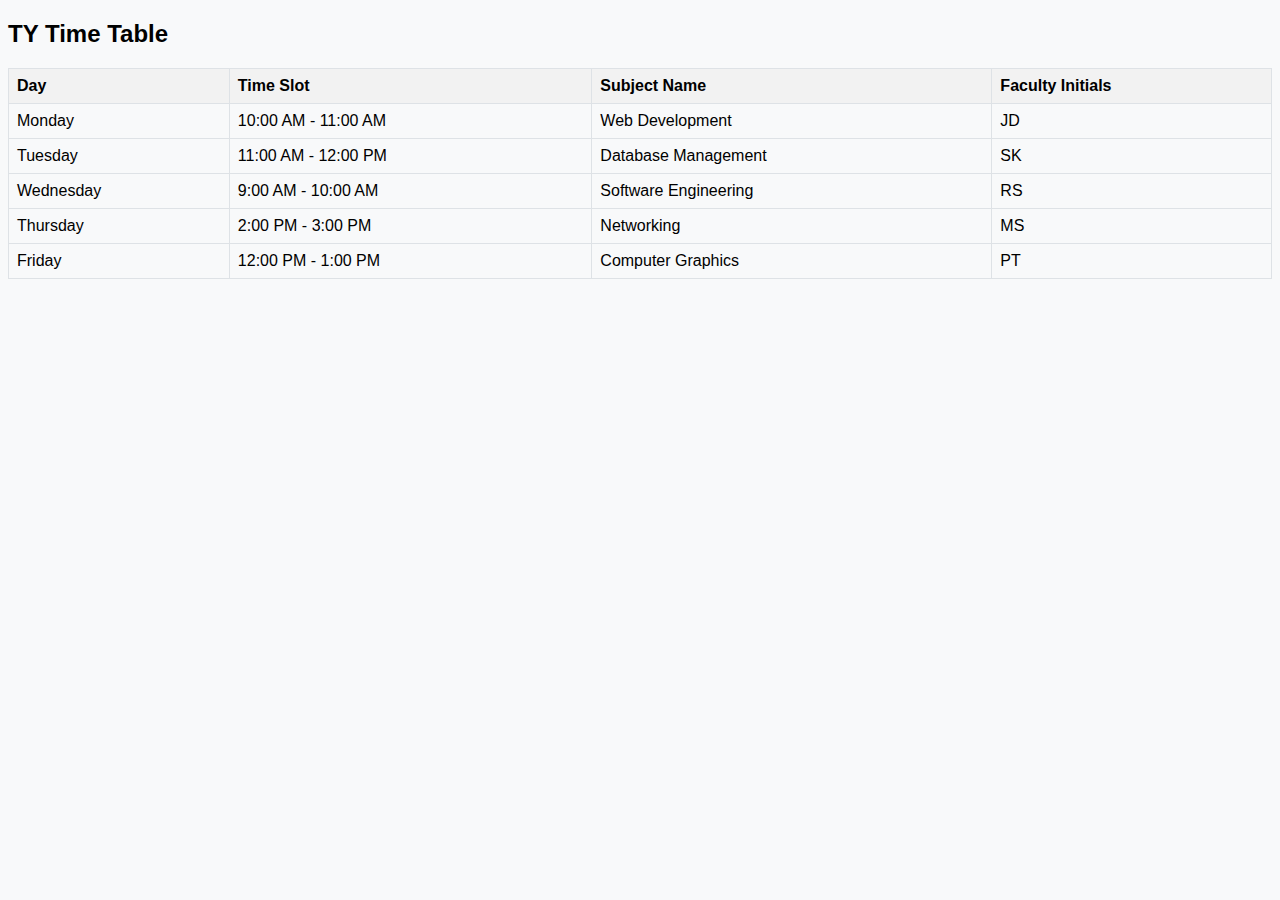
<file: SDL/timetable.html>
<!DOCTYPE html>
<html lang="en">
<head>
  <meta charset="UTF-8">
  <meta name="viewport" content="width=device-width, initial-scale=1.0">
  <title>TY Time Table</title>
  <style>
    body {
      background-color: #f8f9fa;
      font-family: Arial, sans-serif;
    }
    table {
      width: 100%;
      border-collapse: collapse;
    }
    th, td {
      border: 1px solid #dee2e6;
      padding: 8px;
      text-align: left;
    }
    th {
      background-color: #f2f2f2;
    }
  </style>
</head>
<body>
  <div class="container">
    <h2 class="text-center mt-3">TY Time Table</h2>
    <table>
      <thead>
        <tr>
          <th>Day</th>
          <th>Time Slot</th>
          <th>Subject Name</th>
          <th>Faculty Initials</th>
        </tr>
      </thead>
      <tbody>
        <tr>
          <td>Monday</td>
          <td>10:00 AM - 11:00 AM</td>
          <td>Web Development</td>
          <td>JD</td>
        </tr>
        <tr>
          <td>Tuesday</td>
          <td>11:00 AM - 12:00 PM</td>
          <td>Database Management</td>
          <td>SK</td>
        </tr>
        <tr>
          <td>Wednesday</td>
          <td>9:00 AM - 10:00 AM</td>
          <td>Software Engineering</td>
          <td>RS</td>
        </tr>
        <tr>
          <td>Thursday</td>
          <td>2:00 PM - 3:00 PM</td>
          <td>Networking</td>
          <td>MS</td>
        </tr>
        <tr>
          <td>Friday</td>
          <td>12:00 PM - 1:00 PM</td>
          <td>Computer Graphics</td>
          <td>PT</td>
        </tr>
      </tbody>
    </table>
  </div>
</body>
</html>
</file>
